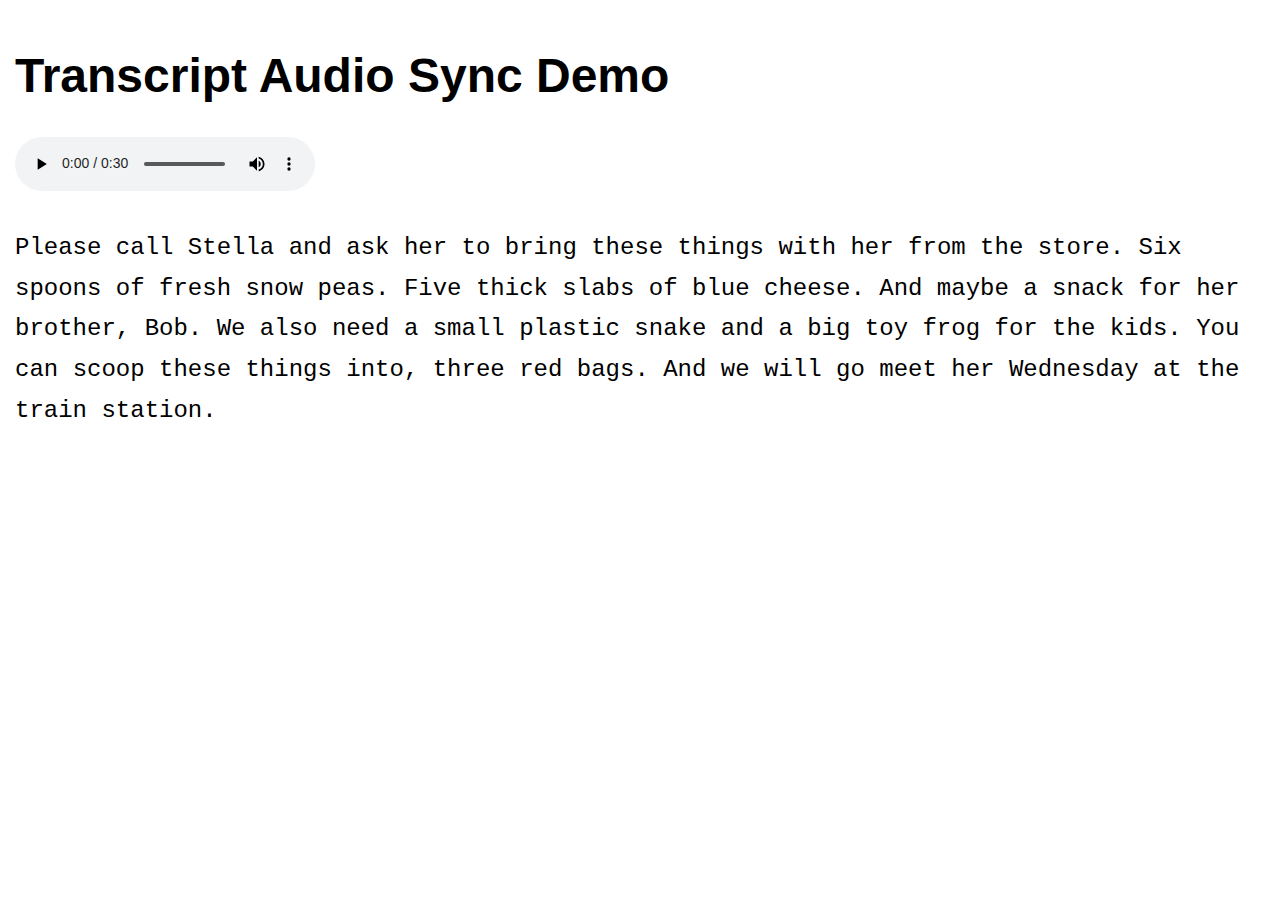
<file: demo/index.html>
<!DOCTYPE html>
<html class="no-js" lang="en">
  <head>
    <meta charset="utf-8" />
    <title>Transcript Audio Sync Demo</title>
    <meta name="viewport" content="width=device-width, initial-scale=1" />
    <link rel="stylesheet" href="main.css" />
  </head>
  <body>
    <h1>Transcript Audio Sync Demo</h1>
    <div class="player">
      <audio controls id="my-audio" src="audio.mp3">
        <a href="audio.mp3"> Download audio </a>
      </audio>
    </div>
    <!-- To highlight individual words, we need to wrap each word in a span. However, wrapping words in spans causes screen readers like VoiceOver to read each word individually instead of in a sentence. To create a good experience for all users, we use aria-hidden="true" to hide the transcript with spans, and then we have a screen reader-friendly version of the content below.  -->
    <div class="transcript" aria-hidden="true">
      <p class="transcript__text">
        <span class="word" word-id="0">Please</span>
        <span class="word" word-id="1">call</span>
        <span class="word" word-id="2">Stella</span>
        <span class="word" word-id="3">and</span>
        <span class="word" word-id="4">ask</span>
        <span class="word" word-id="5">her</span>
        <span class="word" word-id="6">to</span>
        <span class="word" word-id="7">bring</span>
        <span class="word" word-id="8">these</span>
        <span class="word" word-id="9">things</span>
        <span class="word" word-id="10">with</span>
        <span class="word" word-id="11">her</span>
        <span class="word" word-id="12">from</span>
        <span class="word" word-id="13">the</span>
        <span class="word" word-id="14">store.</span>
        <span class="word" word-id="15">Six</span>
        <span class="word" word-id="16">spoons</span>
        <span class="word" word-id="17">of</span>
        <span class="word" word-id="18">fresh</span>
        <span class="word" word-id="19">snow</span>
        <span class="word" word-id="20">peas.</span>
        <span class="word" word-id="21">Five</span>
        <span class="word" word-id="22">thick</span>
        <span class="word" word-id="23">slabs</span>
        <span class="word" word-id="24">of</span>
        <span class="word" word-id="25">blue</span>
        <span class="word" word-id="26">cheese.</span>
        <span class="word" word-id="27">And</span>
        <span class="word" word-id="28">maybe</span>
        <span class="word" word-id="29">a</span>
        <span class="word" word-id="30">snack</span>
        <span class="word" word-id="31">for</span>
        <span class="word" word-id="32">her</span>
        <span class="word" word-id="33">brother,</span>
        <span class="word" word-id="34">Bob.</span>
        <span class="word" word-id="35">We</span>
        <span class="word" word-id="36">also</span>
        <span class="word" word-id="37">need</span>
        <span class="word" word-id="38">a</span>
        <span class="word" word-id="39">small</span>
        <span class="word" word-id="40">plastic</span>
        <span class="word" word-id="41">snake</span>
        <span class="word" word-id="42">and</span>
        <span class="word" word-id="43">a</span>
        <span class="word" word-id="44">big</span>
        <span class="word" word-id="45">toy</span>
        <span class="word" word-id="46">frog</span>
        <span class="word" word-id="47">for</span>
        <span class="word" word-id="48">the</span>
        <span class="word" word-id="49">kids.</span>
        <span class="word" word-id="50">You</span>
        <span class="word" word-id="51">can</span>
        <span class="word" word-id="52">scoop</span>
        <span class="word" word-id="53">these</span>
        <span class="word" word-id="54">things</span>
        <span class="word" word-id="55">into,</span>
        <span class="word" word-id="56">three</span>
        <span class="word" word-id="57">red</span>
        <span class="word" word-id="58">bags.</span>
        <span class="word" word-id="59">And</span>
        <span class="word" word-id="60">we</span>
        <span class="word" word-id="61">will</span>
        <span class="word" word-id="62">go</span>
        <span class="word" word-id="63">meet</span>
        <span class="word" word-id="64">her</span>
        <span class="word" word-id="65">Wednesday</span>
        <span class="word" word-id="66">at</span>
        <span class="word" word-id="67">the</span>
        <span class="word" word-id="68">train</span>
        <span class="word" word-id="69">station.</span>
      </p>
    </div>
    <!-- This version of the transcript is for screen readers only is visually hidden -->
    <div
      class="transcript-accessibility sr-only"
      role="region"
      aria-label="Transcript"
    >
      <p>
        Please call Stella and ask her to bring these things with her from the
        store. Six spoons of fresh snow peas. Five thick slabs of blue cheese.
        And maybe a snack for her brother, Bob. We also need a small plastic
        snake and a big toy frog for the kids. You can scoop these things into,
        three red bags. And we will go meet her Wednesday at the train station.
      </p>
    </div>
    <script src="main.js"></script>
  </body>
</html>
</file>
<file: demo/main.css>
/*. word-active is applied to the current word, and is removed from the previous word, as the audio track is played. */

.word-active {
	font-weight: 900;
}

/*. The remainder of CSS is for making this page look nice, but is not functionally necessary */

html,
body {
	margin: 0;
	padding: 0;
}

body {
	padding: 15px;
	font-family: -apple-system, BlinkMacSystemFont, avenir next, avenir, segoe ui,
		helvetica neue, helvetica, Cantarell, Ubuntu, roboto, noto, arial,
		sans-serif;
	line-height: 1.7;
	font-size: 24px;
}

h1 {
	font-weight: 900;
	font-size: 48px;
	line-height: 1.2;
}

.transcript {
	font-family: Menlo, Consolas, Monaco, Liberation Mono, Lucida Console,
		monospace;
}

.sr-only:not(:focus):not(:active) {
	clip: rect(0 0 0 0);
	clip-path: inset(50%);
	height: 1px;
	overflow: hidden;
	position: absolute;
	white-space: nowrap;
	width: 1px;
}
</file>
